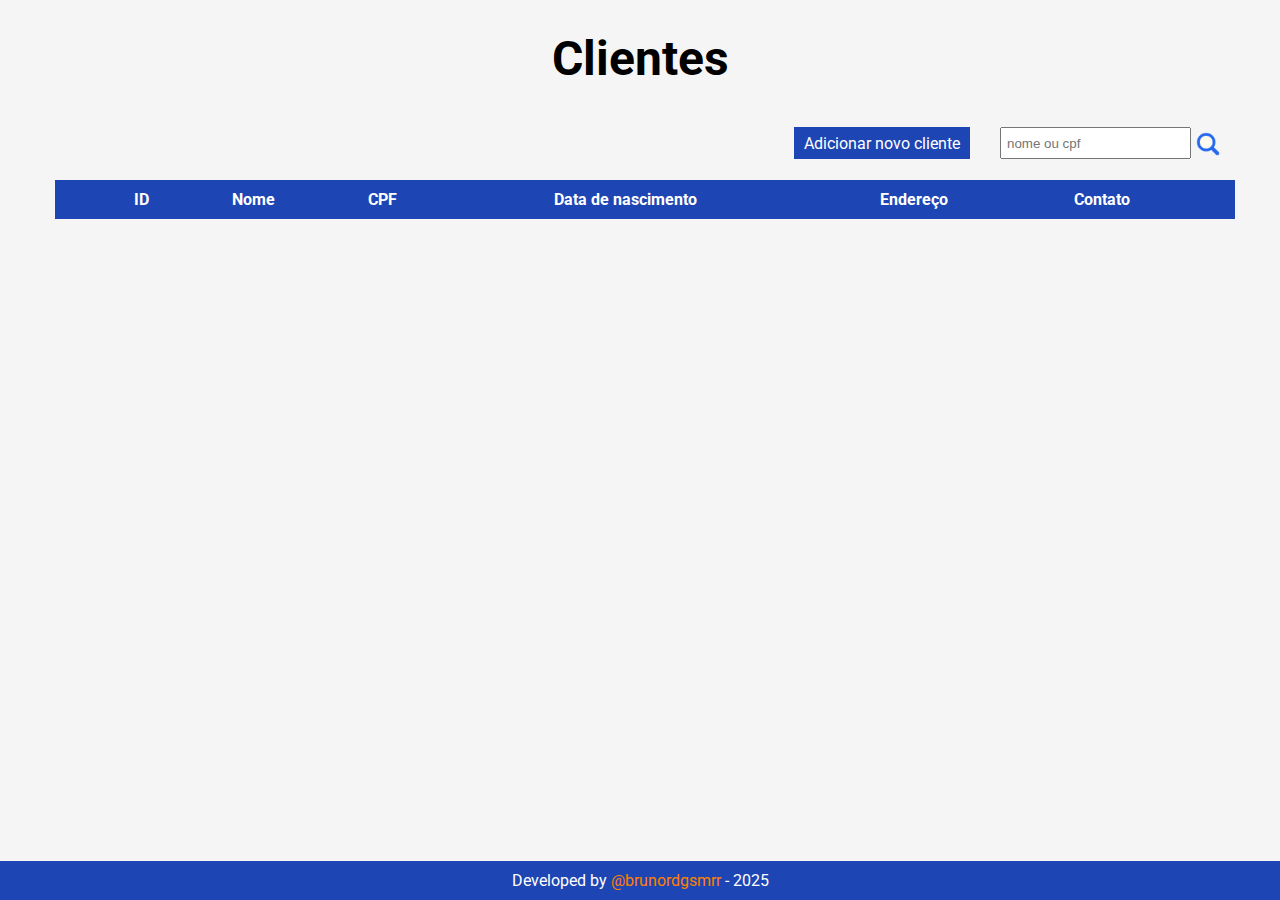
<file: frontend/index.html>
<!DOCTYPE html>
<html lang="en">

<head>
    <meta charset="UTF-8">
    <meta name="viewport" content="width=device-width, initial-scale=1.0">
    <link rel="stylesheet" href="css/style.css">
    <title>Clientes</title>
</head>

<body>
    <header>
        <h1>Clientes</h1>
    </header>
    <main>
        <div class="headers-function">
            <button id="btn-adicionar">Adicionar novo cliente</button>
            <div class="input-box">
                <input id="input-pesquisar" type="text" placeholder="nome ou cpf">
                <button id="btn-pesquisar"><img src="img/image.png" alt="Buscar"></button>
            </div>
        </div>


        <table>
            <thead>
                <th></th>
                <th class=" show412">ID</th>
                <th>Nome</th>
                <th>CPF</th>
                <th class="show412">Data de nascimento</th>
                <th class="show412">Endereço</th>
                <th>Contato</th>
                <th></th>
            </thead>
            <tbody>
            </tbody>
        </table>

        <!-- Estrutura do Modal -->
        <div id="cliente-modal" class="modal">
            <div class="modal-content">

            </div>
        </div>
    </main>
    <footer>Developed by <a href="">@brunordgsmrr</a> - 2025</footer>

    <script src="js/main.js"></script>
    <script src="js/consultar.js"></script>
    <script src="js/deletarCliente.js"></script>
    <script src="js/modalAdicionarCliente.js"></script>
    <script src="js/modalEditarCliente.js"></script>
</body>

</html>
</file>
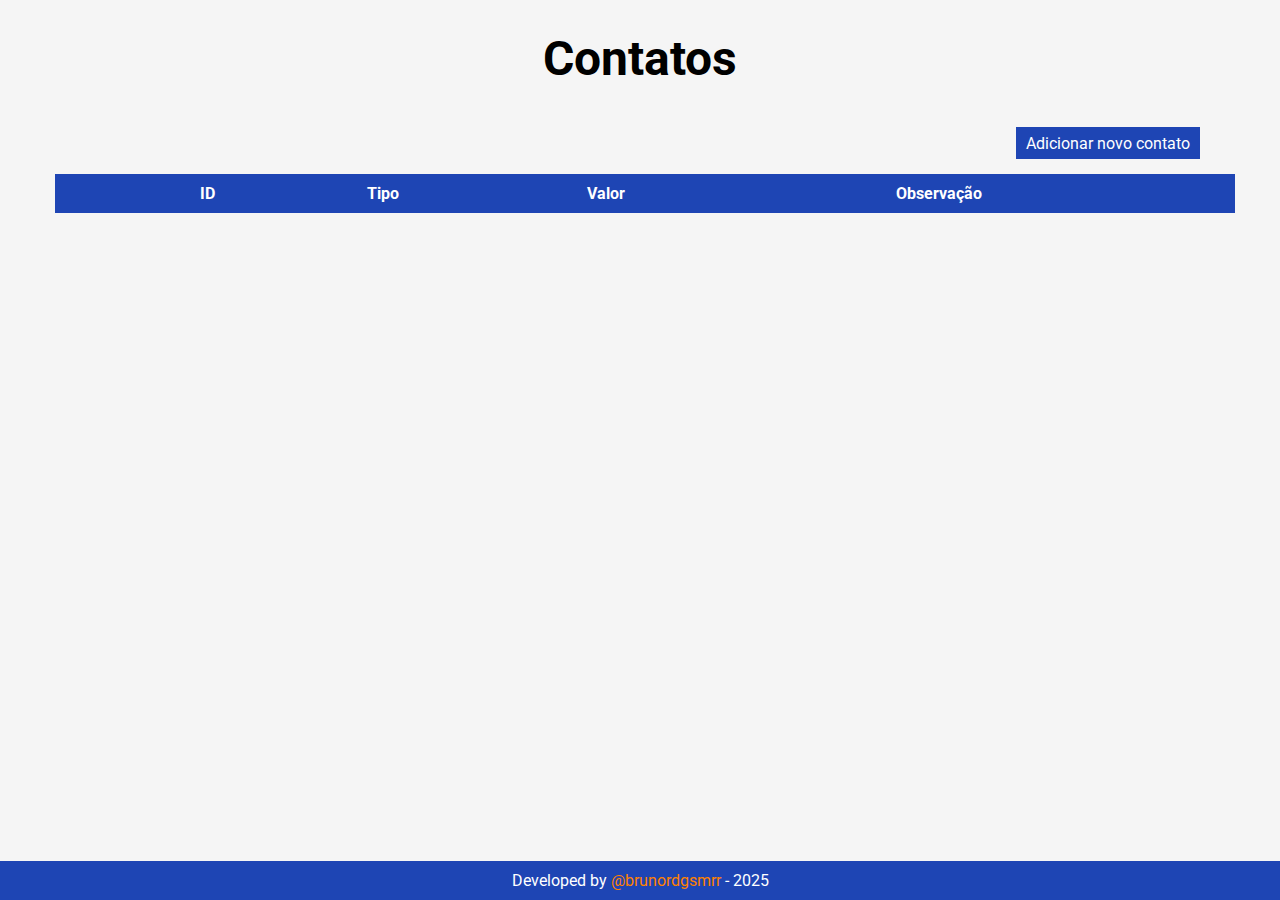
<file: frontend/contatos.html>
<!DOCTYPE html>
<html lang="en">

<head>
    <meta charset="UTF-8">
    <meta name="viewport" content="width=device-width, initial-scale=1.0">
    <link rel="stylesheet" href="css/style.css">
    <title>Contatos do cliente</title>
</head>

<body>
    <header>
        <h1 id="titulo">Contatos</h1>
    </header>
    <main>
        <div class="headers-function">
            <button id="btn-adicionar">Adicionar novo contato</button>
        </div>
        <table>
            <thead>
                <th></th>
                <th class="show412">ID</th>
                <th>Tipo</th>
                <th>Valor</th>
                <th class="show412">Observação</th>
                <th></th>
            </thead>
            <tbody>
            </tbody>
        </table>

        <!-- Estrutura do Modal -->
        <div id="contato-modal" class="modal">
            <div class="modal-content">
                <span class="close">&times;</span>
                <h2>Adicionar contato</h2>
                <div class="input-box">
                    <label for="tipo">Tipo:</label>
                    <input type="checkbox" name="" id="">
                    <input id="tipo" type="text" placeholder="Digite o nome">
                </div>
                <div class="input-box">
                    <label for="cpf">CPF:</label>
                    <input id="cpf" type="text" placeholder="Digite o nome">
                </div>
                <div class="input-box">
                    <label for="dt-nasc">Data de nascimento:</label>
                    <input id="dt-nasc" type="date" placeholder="Digite o nome">
                </div>
                <div class="input-box">
                    <label for="endereco">Endereço:</label>
                    <input id="endereco" type="text" placeholder="Digite o nome">
                </div>
                <br>
                <button id="salvar">Salvar</button>
            </div>
        </div>
    </main>
    <footer>Developed by <a href="">@brunordgsmrr</a> - 2025</footer>

    <script src="js/contatos.js"></script>
    <script src="js/modalAdicionarContato.js"></script>
    <script src="js/modalEditarContato.js"></script>
    <script src="js/deletarContato.js"></script>

</body>

</html>
</file>
<file: frontend/css/style.css>
@import url("https://fonts.googleapis.com/css2?family=Roboto:ital,wght@0,100..900;1,100..900&display=swap");

* {
    margin: 0;
    padding: 0;
    box-sizing: border-box;
}

:root {
    font-size: 16px;
}

button {
    all: unset;
}

body {
    background-color: #f5f5f5;
    height: 100vh;
    display: flex;
    flex-direction: column;
    font-family: "Roboto", sans-serif;
    color: white;
}

header {
    margin: 20px 0 0;
    display: flex;
    justify-content: center;
    font-size: 1.5rem;
}

header h1 {
    color: black;
    padding: 10px;
}

main {
    flex: 1;
    margin: 20px 50px;
}

.headers-function {
    padding: 10px;
    display: flex;
    flex-direction: row;
    justify-content: flex-end;
    gap: 10px;
}

.headers-function #btn-adicionar {
    background-color: #1e45b4;
    max-width: 240px;
    height: 2rem;
    text-align: center;
    padding: 0 10px;
    margin: 0 20px;
}
.input-box {
    display: flex;
    flex-direction: row;
    gap: 5px;
}

.headers-function input {
    height: 2rem;
    padding: 5px;
}

.headers-function #btn-pesquisar {
    all: unset;
    margin: 5px 0;
}

.headers-function #btn-pesquisar img {
    max-width: 24px;
}

table {
    margin: 5px;
    border-collapse: collapse;
    width: 100%;
    text-align: center;
}

table #table-col-editar {
    width: 30px;
}

table .icon {
    height: 36px;
    padding: 5px 15px;
}

table .icon:hover {
    background-color: #275df1;
    border-radius: 5px;
}

table .cell-button {
    width: 200px;
}

thead th {
    padding: 10px;
    background-color: #1e45b4;
}

tbody {
    color: black;
}

td {
    padding: 8px;
}

table #btn-contato a {
    background-color: #1e45b4;
    color: #ffffff;
    padding: 5px 10px;
    border-radius: 5px;
    text-decoration: none;
    white-space: preserve nowrap;
}

tr {
    background-color: #d9d9d9;
    margin: 5px;
}

tr:nth-child(even) {
    background-color: #e9e9e9;
}

footer {
    background-color: #1e45b4;
    color: white;
    padding: 10px;
    text-align: center;
}

footer a {
    text-decoration: none;
    color: #ff8000;
}

.show412 {
    display: none;
}

@media (min-width: 413px) {
    .show412 {
        display: table-cell;
    }
}

@media (max-width: 412px) {
    .headers-function {
        flex-direction: column;
        align-items: center;
        gap: 20px;
    }

    main {
        margin: 20px 20px;
    }
}

/* Estilizando o fundo do modal */
.modal {
    display: none; /* Oculto por padrão */
    position: fixed;
    z-index: 1;
    left: 0;
    top: 0;
    width: 100%;
    height: 100%;
    background-color: rgba(0, 0, 0, 0.5);
    color: black;
}

/* Caixa do modal */
.modal-content {
    background-color: white;
    margin: 15% auto;
    padding: 20px;
    border-radius: 8px;
    width: 30%;
    min-width: 180px;
    box-shadow: 0 4px 8px rgba(0, 0, 0, 0.2);
    display: flex;
    flex-direction: column;
    gap: 20px;
}

.modal-content .input-box {
    display: flex;
    flex-direction: column;
}

.modal-content .input-radio {
    padding: 2px;
    display: flex;
    flex-direction: row;
    align-items: center;
    gap: 10px;
}

.modal-content .input-box input {
    height: 25px;
    padding: 5px;
}

.modal-content button {
    background-color: #1e45b4;
    color: white;
    text-align: center;
    height: 2rem;
}
/* Botão de fechar */
.close {
    float: right;
    font-size: 28px;
    cursor: pointer;
}
</file>
